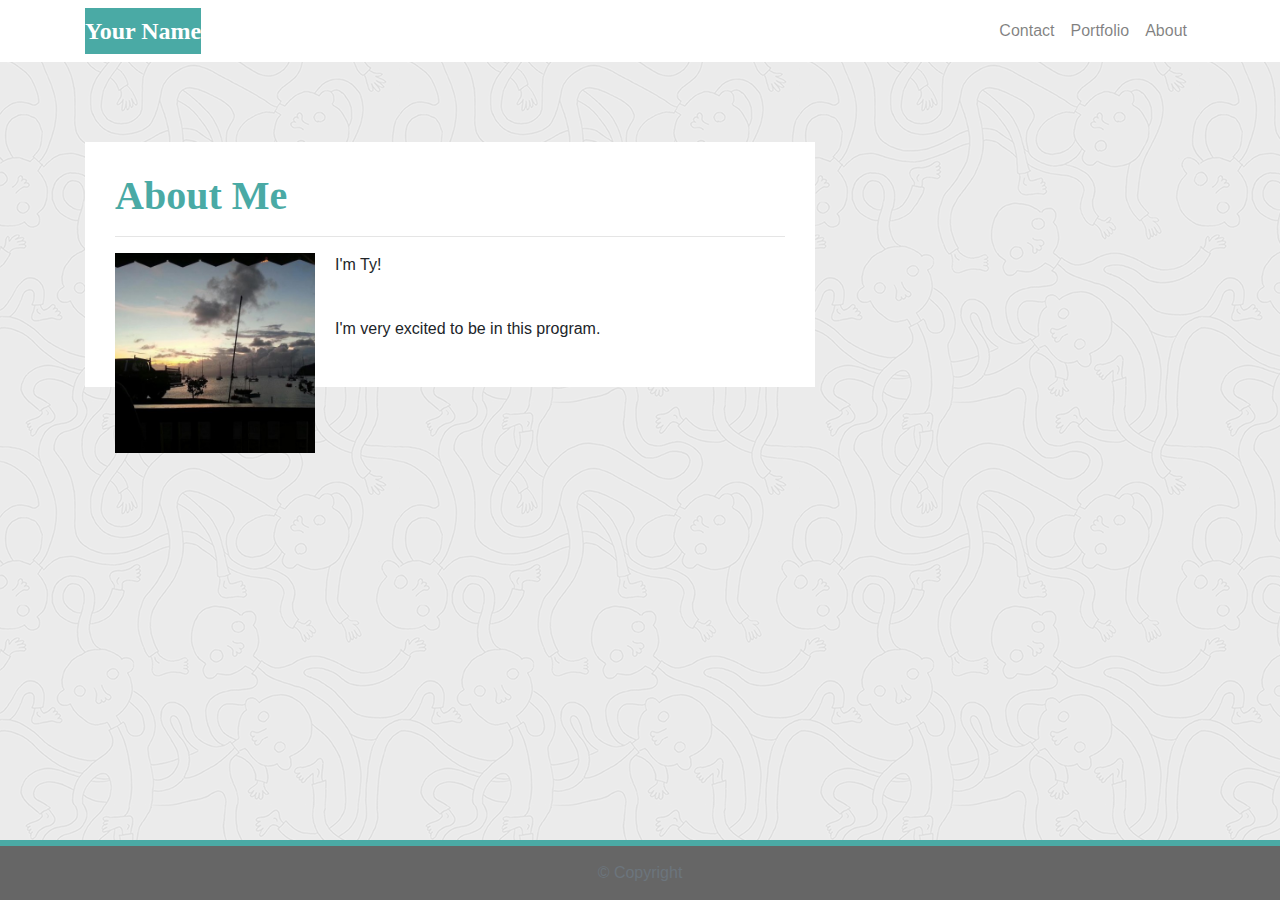
<file: index.html>
<!DOCTYPE html>
<html lang="en-us">

<head>

  <meta charset="UTF-8">
  <meta name="viewport" content="width=device-width, initial-scale=1.0">
  <meta http-equiv="X-UA-Compatible" content="ie=edge">

  <title>Simple Portfolio</title>

  <link rel="stylesheet" href="https://maxcdn.bootstrapcdn.com/bootstrap/4.0.0/css/bootstrap.min.css">

  <link rel="stylesheet" href="assets/css/styles.css" media="screen">

</head>

<body>
  <nav class="navbar navbar-expand-lg navbar-light navbar-fixed-top">
    <div class="container">
      <div class="navbar-header">
        <a class="navbar-brand" href="index.html" id="logo">Your Name</a>
      </div>
      <button class="navbar-toggler collapsed ml-auto" data-toggle="collapse" data-target="#page-nav-collapse" aria-expanded="false">
          <span class="sr-only">Toggle navigation</span>
          <span class="icon-bar"></span>
          <span class="icon-bar"></span>
          <span class="icon-bar"></span>
        </button>
      <div class="collapse navbar-collapse" id="page-nav-collapse">
        <ul class="nav navbar-nav ml-auto">
          <li>
            <a class="nav-link" href="contact.html">Contact</a>
          </li>
          <li>
            <a class="nav-link" href="portfolio.html">Portfolio</a>
          </li>
          <li>
            <a class="nav-link" href="index.html">About</a>
          </li>
        </ul>
      </div>
    </div>
  </nav>

  <main class="container">
    <section class="row">
      <div class="col-md-8">
        <article class="block">
          <h1 class="block-header">About Me</h1>
          <hr />
          <img src="assets/imgs/natebeach.jpeg" alt="" id="about-image" />
          <p>I'm Ty!</p>
          <br />
          <p>I'm very excited to be in this program.
          </p>
        </article>
      </div>
    </section>
  </main>

  <footer class="footer">
    <div class="two-toned-footer-color"></div>
    <p class="text-muted text-muted-footer text-center">
      &copy; Copyright
    </p>
  </footer>

  <script type="text/javascript" src="https://cdnjs.cloudflare.com/ajax/libs/jquery/3.2.1/jquery.min.js"></script>

  <script src="https://maxcdn.bootstrapcdn.com/bootstrap/4.0.0/js/bootstrap.min.js"></script></script>
</body>

</html>
</file>
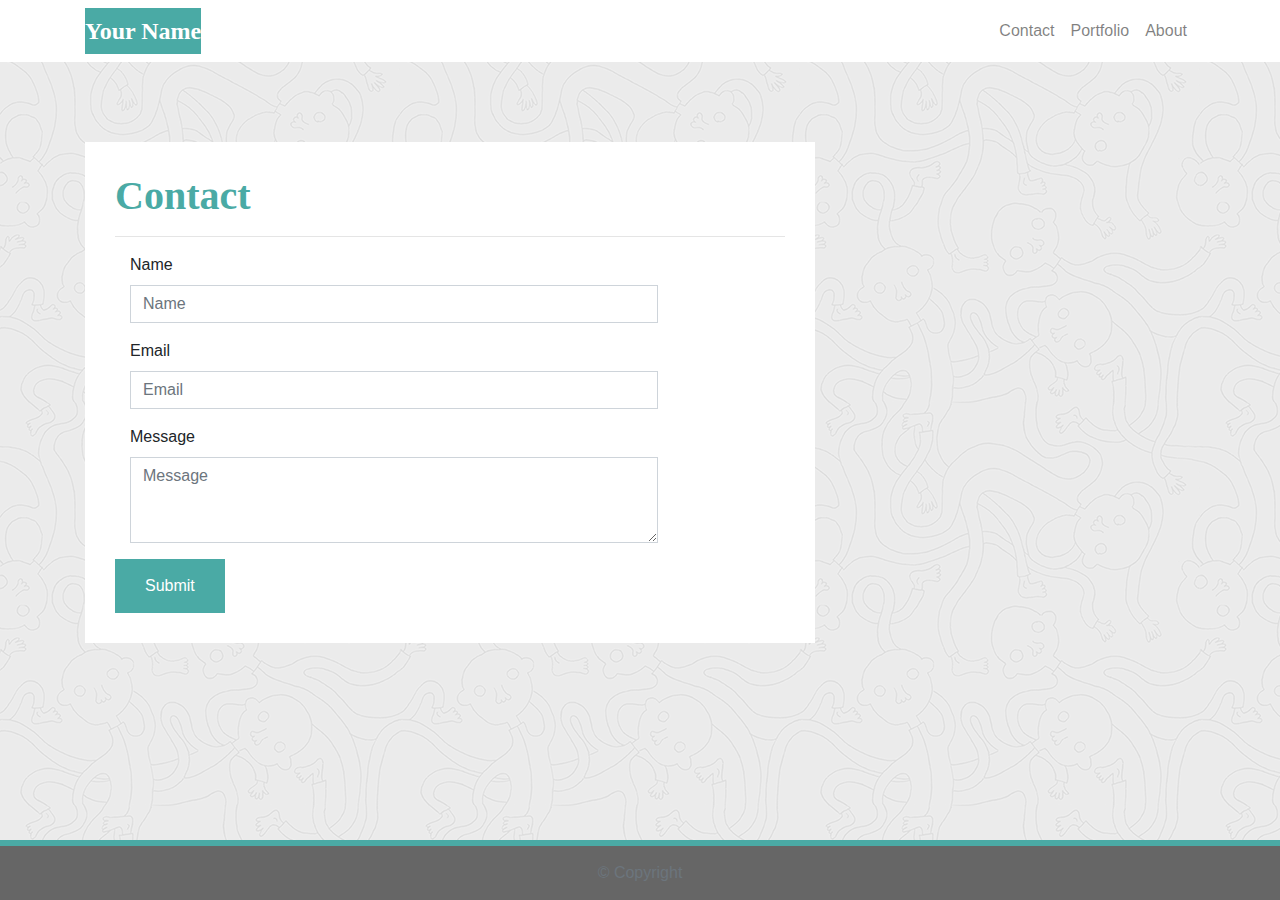
<file: contact.html>
<!DOCTYPE html>
<html lang="en-us">

<head>

  <meta charset="UTF-8">
  <meta name="viewport" content="width=device-width, initial-scale=1.0">
  <meta http-equiv="X-UA-Compatible" content="ie=edge">

  <title>Bootstrap Simple Portfolio</title>

  <link rel="stylesheet" href="https://maxcdn.bootstrapcdn.com/bootstrap/4.0.0/css/bootstrap.min.css">

  <link rel="stylesheet" href="assets/css/styles.css" media="screen">

</head>

<body>

  <nav class="navbar navbar-expand-lg navbar-light navbar-fixed-top">
    <div class="container">
      <div class="navbar-header">
        <a class="navbar-brand" href="index.html" id="logo">Your Name</a>
      </div>
      <button class="navbar-toggler collapsed ml-auto" data-toggle="collapse" data-target="#page-nav-collapse" aria-expanded="false">
          <span class="sr-only">Toggle navigation</span>
          <span class="icon-bar"></span>
          <span class="icon-bar"></span>
          <span class="icon-bar"></span>
        </button>
      <div class="collapse navbar-collapse" id="page-nav-collapse">
        <ul class="nav navbar-nav ml-auto">
          <li>
            <a class="nav-link" href="contact.html">Contact</a>
          </li>
          <li>
            <a class="nav-link" href="portfolio.html">Portfolio</a>
          </li>
          <li>
            <a class="nav-link" href="index.html">About</a>
          </li>
        </ul>
      </div>
    </div>
  </nav>

  <main class="container">
    <section class="row">
      <div class="col-md-8">
        <form class="block form-horizontal">
          <h1 class="block-header">Contact</h1>
          <hr />
          <div class="form-group">
            <label for="name" class="col-sm-2 control-label">Name</label>
            <div class="col-sm-10">
              <input type="email" class="form-control" id="name" placeholder="Name">
            </div>
          </div>
          <div class="form-group">
            <label for="email" class="col-sm-2 control-label">Email</label>
            <div class="col-sm-10">
              <input type="password" class="form-control" id="email" placeholder="Email">
            </div>
          </div>
          <div class="form-group">
            <label class="col-sm-2 control-label" for="msg">Message</label>
            <div class="col-sm-10">
              <textarea id="msg" class="form-control" rows="3" placeholder="Message"></textarea>
            </div>
          </div>
          <button class="submit-btn">Submit</button>
        </form>
      </div>
    </section>
  </main>

  <footer class="footer">
    <div class="two-toned-footer-color"></div>
    <p class="text-muted text-muted-footer text-center">
      &copy; Copyright
    </p>
  </footer>

  <script type="text/javascript" src="https://cdnjs.cloudflare.com/ajax/libs/jquery/3.2.1/jquery.min.js"></script>

  <script src="https://maxcdn.bootstrapcdn.com/bootstrap/4.0.0/js/bootstrap.min.js"></script></script>

</body>

</html>
</file>
<file: assets/css/styles.css>
body {
  font-family: Arial, "Helvetica Neue", Helvetica, sans-serif;

  background-image: url("../imgs/ignasi_pattern_s.png");
}

html {
  position: relative;

  min-height: 100%;
}

main {
  margin: 80px 0;
}

.block {
  background-color: #fff;

  padding: 30px;
  margin-bottom: 30px;
}

.block-header {
  color: #4aaaa5;
  font-family: Georgia, Times, "Times New Roman", serif;
  font-weight: bold;
}

#logo {
  font-family: Georgia, Times, "Times New Roman", serif;

  font-size: 24px;
  font-weight: bold;
  color: #fff;

  background: #4aaaa5;
}

.navbar-default .navbar-nav > li > a:hover {
  color: #4aaaa5;
}

.navbar {
  background: white;
  border: none;
}

@media only screen and (max-width: 767px) {
  .navbar-header {
    background-color: #4aaaa5;
  }
}


.connect-header {
  font-size: 25px;
}

.connect-photo {
  width: 55px;
  height: 55px;
}

#images {
  padding-top: 15px;

  text-align: center;
}


.footer {
  position: absolute;
  bottom: 0;

  width: 100%;
  height: 60px;

  background-color: #666;
}

.text-muted-footer {
  margin-top: 15px;

  color: #fff;
}

.two-toned-footer-color {
  height: 6px;
  padding-top: 3px;

  background-color: #4aaaa5;
}

.about-me-header {
  margin-bottom: 33px;
  font-family: Georgia, Times, "Times New Roman", serif;

  font-size: 32px;
  font-weight: bold;
  color: #4aaaa5;
}

#about-image {
  float: left;

  width: 200px;
  margin: 0 20px 10px 0;
}


.port-image {
  margin: 20px auto;
}


.form-control {
  border-radius: 0;

  min-width: 100%;
  max-width: 100%;
}

.submit-btn {
  padding: 15px 30px;
  font-size: 16px;
  font-weight: lighter;

  color: #fff;

  background-color: #4aaaa5;
  border: 0;
}

.submit-btn:hover {
  opacity: .7;
}
</file>
